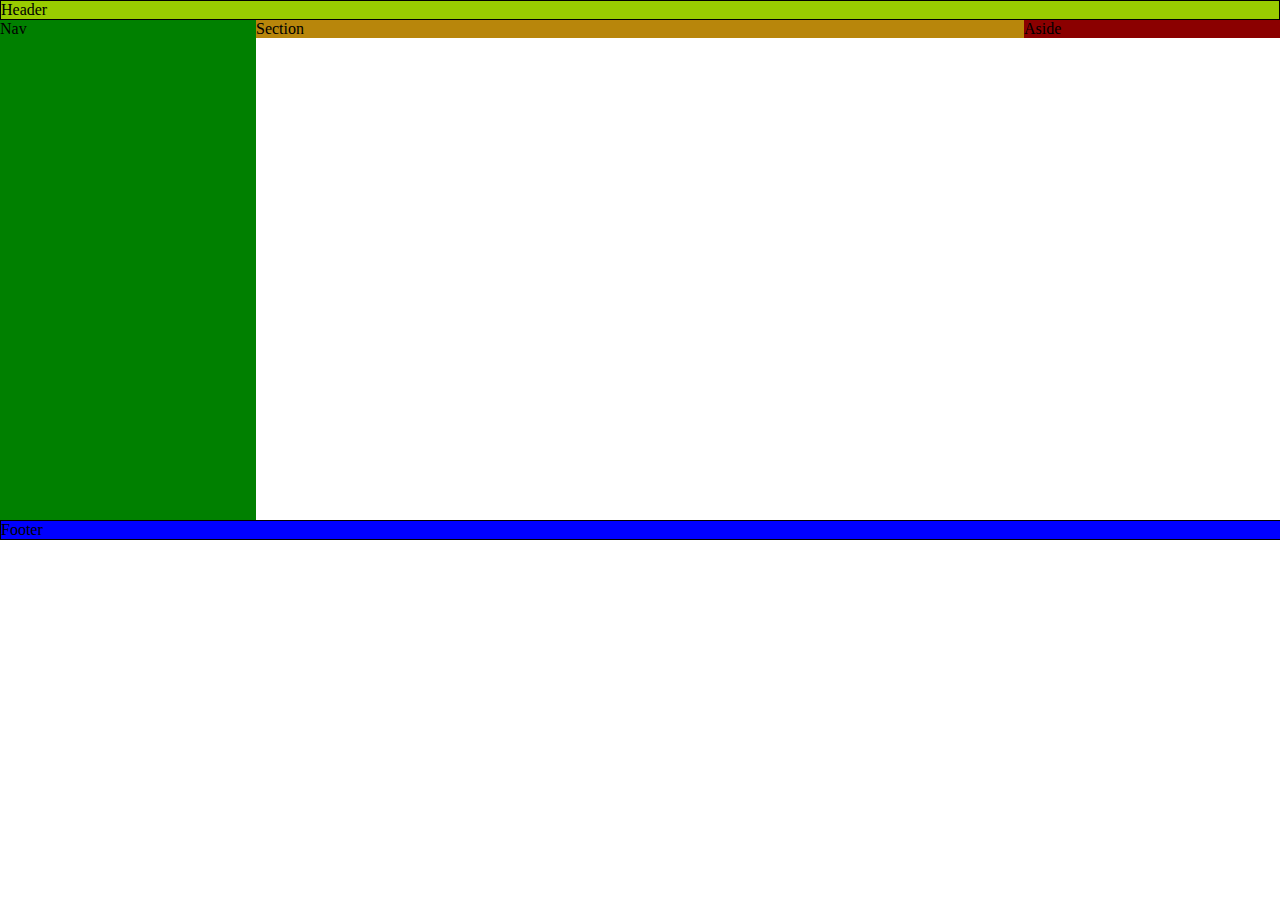
<file: 1.html>
<!DOCTYPE html>
<html>
 <head>
  <meta charset="utf-8">
  <title>font-family</title>
  <style>
   * {margin: 0;
   padding: 0;}
.header{
 background-color: #99cc00;
 border: 1px solid black;
}
.nav{
 background-color:green;
height: 500px;
width: 20%;
 float: left;


}
.section{
 background-color:darkgoldenrod;

width: 60%;
float: left;


}
.aside{
 background-color: darkred;

width: 20%;
 float: right;
}
.footer{
 background-color:blue;
 border: 1px solid black;
 width: 100%;
 clear: both;
}
  </style>
 </head> 
 <body> 
  <div class="header">Header</div>
 <div class="nav">Nav</div>
 <div class="section">Section</div>
 <div class="aside">Aside</div>
 <div class="footer">Footer</div>
 </body>
</html>
</file>
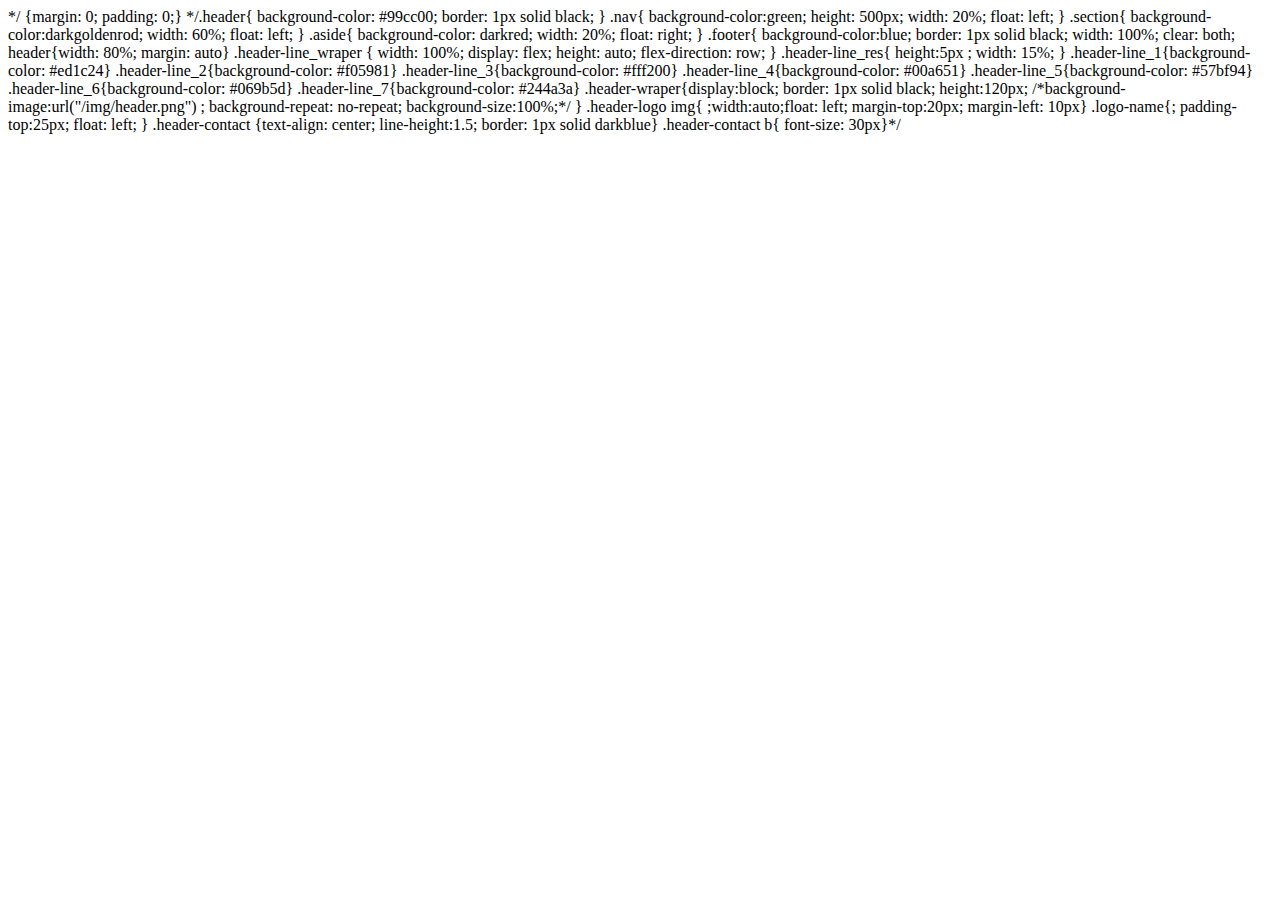
<file: index1.html>
<!DOCTYPE html>
<html lang="en">
<head>
    <meta charset="UTF-8">
    <title>Title</title>
</head>
<body>

</body>
</html>

*/ {margin: 0;
padding: 0;}
*/.header{
background-color: #99cc00;
border: 1px solid black;
}
.nav{
background-color:green;
height: 500px;
width: 20%;
float: left;


}
.section{
background-color:darkgoldenrod;

width: 60%;
float: left;


}
.aside{
background-color: darkred;

width: 20%;
float: right;
}
.footer{
background-color:blue;
border: 1px solid black;
width: 100%;
clear: both;
header{width: 80%;
margin: auto}
.header-line_wraper {
width: 100%;

display: flex;
height: auto;
flex-direction: row;
}
.header-line_res{
height:5px ;
width: 15%;
}
.header-line_1{background-color: #ed1c24}
.header-line_2{background-color: #f05981}
.header-line_3{background-color: #fff200}
.header-line_4{background-color: #00a651}
.header-line_5{background-color: #57bf94}
.header-line_6{background-color: #069b5d}
.header-line_7{background-color: #244a3a}
.header-wraper{display:block;
border: 1px solid black;
height:120px;

/*background-image:url("/img/header.png") ; background-repeat: no-repeat; background-size:100%;*/
}
.header-logo img{ ;width:auto;float: left;
margin-top:20px;
margin-left: 10px}
.logo-name{;
padding-top:25px;
float: left;

}
.header-contact  {text-align: center; line-height:1.5;
border: 1px solid darkblue}
.header-contact b{ font-size: 30px}*/
</file>
